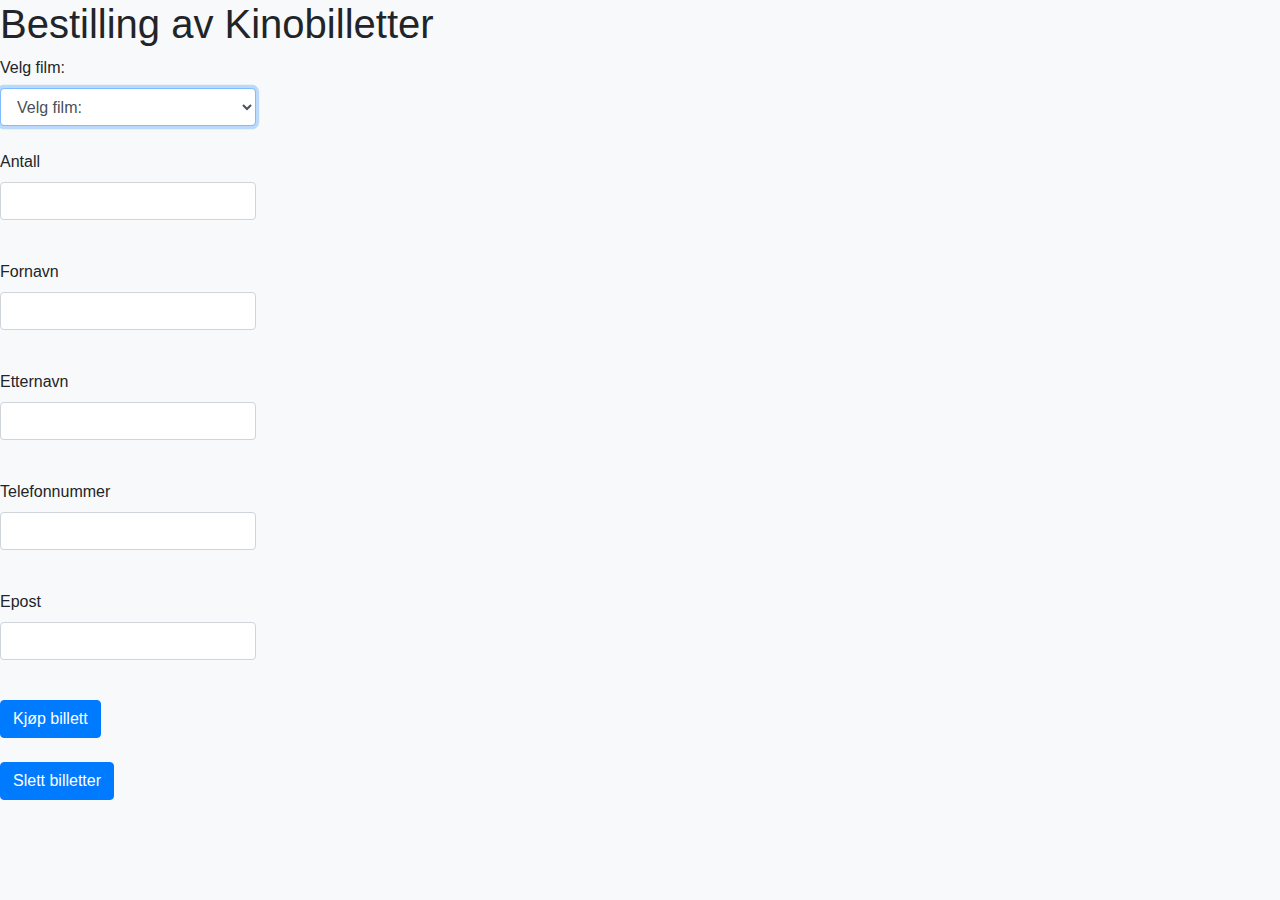
<file: src/main/resources/static/index.html>
<!DOCTYPE html>
<html lang="en">
<head>
    <meta charset="UTF-8">
    <title>Bestilling av Kinobilleter (Asker kino)</title>
    <script src="index.js"></script>
    <script src="https://code.jquery.com/jquery-3.4.1.min.js"></script>
    <link rel="stylesheet" type="text/css" href="stylesheet.css">
    <link rel="stylesheet" type="text/css" href="https://stackpath.bootstrapcdn.com/bootstrap/4.4.1/css/bootstrap.min.css">

</head>
<body style="background-color: #F8F9FA;">
<h1>Bestilling av Kinobilletter </h1>
<form style="width:20%">
    <div form="form-group">
        <label class="control-label" for="input-film"> Velg film:</label>
        <select class="form-control" id="input-film" autofocus>
            <option hidden> Velg film:</option>
            <option> Bad Boys </option>
            <option> Bad Boys For Life </option>
            <option> Terminator </option>
            <option> Abduction </option>
            <option>Harry Potter</option>
        </select>
        <div id="film-validate" class="alert-danger"></div>
    </div>
    <br>
    <div class="form-group">
        <label for="input-antall">Antall</label>
        <input class="form-control" type="number" min="1" max="10" id="input-antall" required>
    </div>
    <br>
    <div class="form-group">
        <label class="control-label" for="input-fornavn">Fornavn</label>
        <input class="form-control" type="text" id="input-fornavn" required>
        <div id="fornavn-validate" class="alert-danger"></div>
    </div>
    <br>
    <div class="form-group">
        <label class="control-label" for="input-etternavn">Etternavn</label>
        <input class="form-control" type="text" id="input-etternavn" required>
        <div id="etternavn-validate" class="alert-danger"></div>
    </div>
    <br>
    <div class="form-group">
        <label class="control-label" for="input-fornavn">Telefonnummer</label>
        <input class="form-control" type="tel" id="input-telefonnummer" required>
        <div id="telefonnr-validate" class="alert-danger"></div>
    </div>
    <br>
    <div class="form-group">
        <label class="control-label" for="input-email">Epost</label>
        <input class="form-control" type="email" id="input-email" required>
        <div id="email-validate" class="alert-danger"></div>
    </div>
    <br>
    <button type="button" class="btn btn-primary" onclick="sjekkInput()"> Kjøp billett</button>

</form>
<br>
<button type="button" class="btn btn-primary" onclick="slettBiletter()"> Slett billetter</button>

<div class="tabell">

</div>


</body>
</html>
</file>
<file: src/main/resources/static/stylesheet.css>
body{

    background-size: cover;

}
</file>
